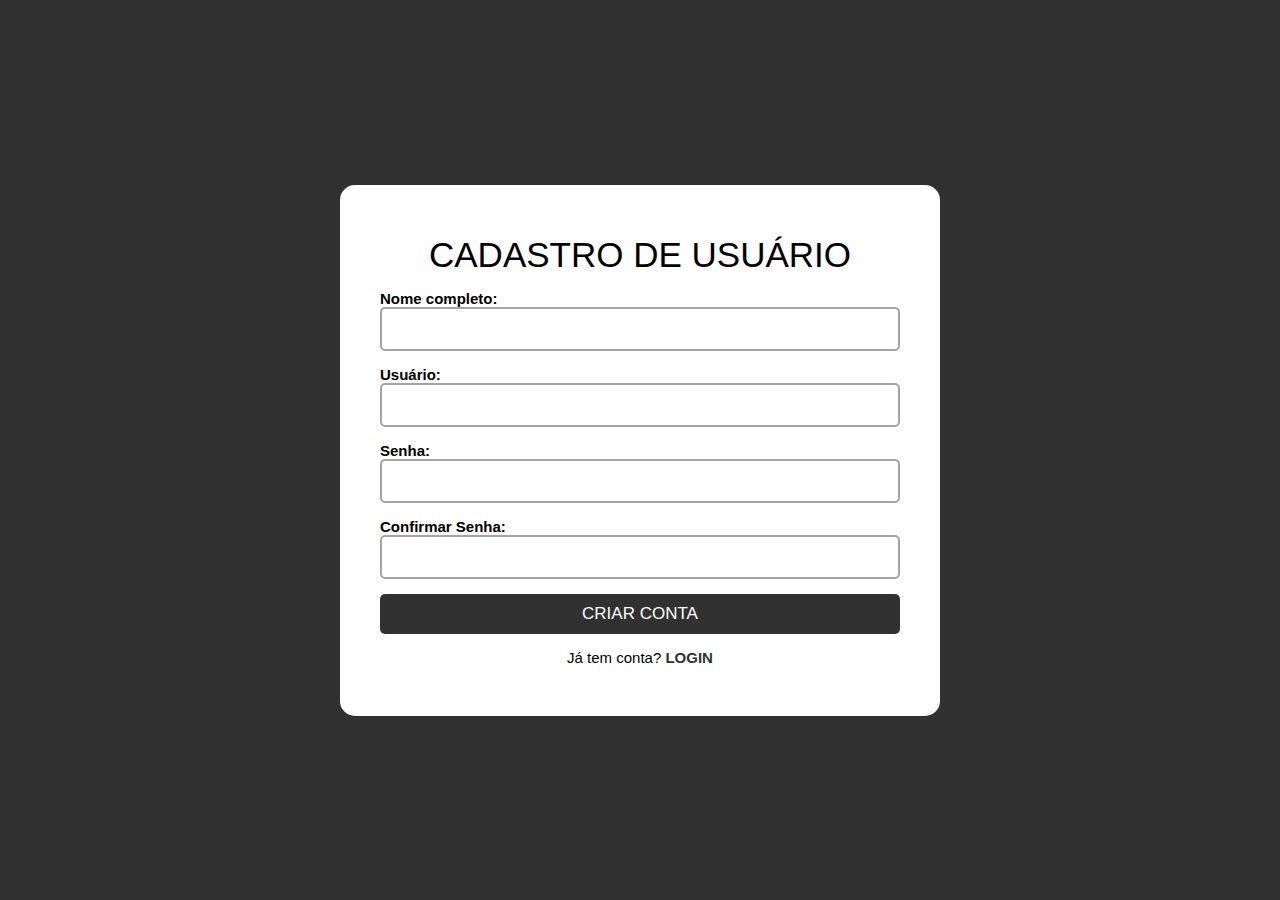
<file: pages/cadastro.html>
<html>
<!DOCTYPE html>
<html lang="pt-br">
<head>
    <meta charset="UTF-8">
    <title>Cadastro</title>
    <link rel="stylesheet" href="../assets/css/cad_log.css">
</head>
<body>
    <div class="container">
        <h2>Cadastro de Usuário</h2>
        <form action="cadastro.php" method="POST">
            <div class="input">
                <label for="nome">Nome completo:</label>
                <input type="text" name="nome" id="nome" required>
            </div>

            <div class="input">
                <label for="usuario">Usuário:</label>
                <input type="text" name="usuario" id="usuario" required>
            </div>

            <div class="input">
                <label for="senha">Senha:</label>
                <input type="password" name="senha" id="senha" required>
            </div>

            <div class="input">
                <label for="senha1">Confirmar Senha:</label>
                <input type="password" name="senha1" id="senha1" required>
            </div>

            <div class="input">
                <input id="entrar" name="login" value="CRIAR CONTA" type="submit">
            </div>
            <p>Já tem conta? <a href="login.html">LOGIN</a></p>

        </form>
    </div>
</body>
</html>
</file>
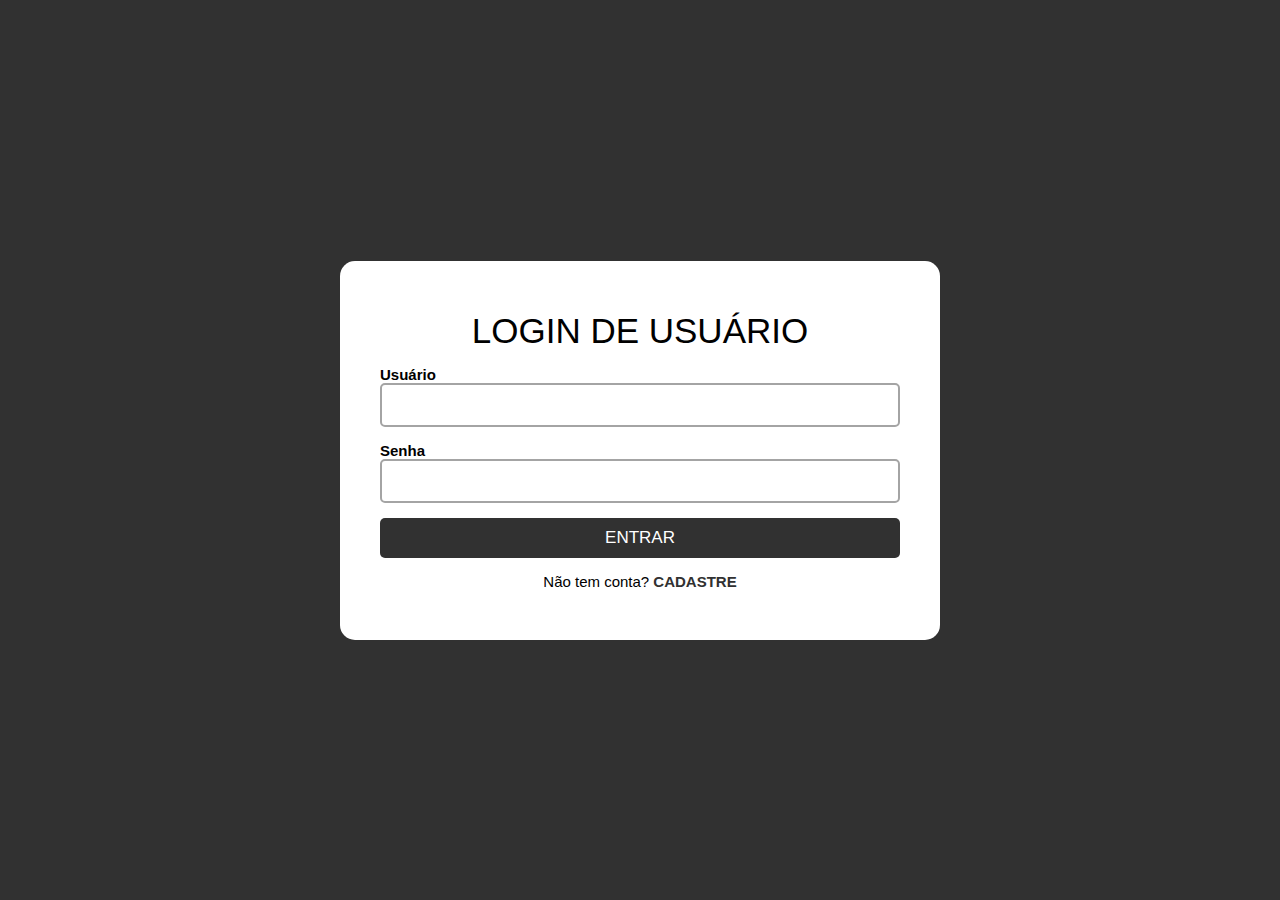
<file: pages/login.html>
<!DOCTYPE html>
<html lang="pt-br">
<head>
    <meta charset="UTF-8">
    <meta name="viewport" content="width=device-width, initial-scale=1.0">
    <title>Login</title>
    <link rel="stylesheet" href="../assets/css/cad_log.css">
</head>
<body>
    <div class="container">
        <h2>LOGIN DE USUÁRIO</h2>

        <form action="valida.php" method="POST">
            <div class="input">
                <label>Usuário</label>
                <input type="text" name="usuario" required>
            </div>  

            <div class="input">
                <label>Senha</label>
                <input type="password" name="senha" required>
            </div>

            <div class="input">
                <input id="entrar" type="submit" name="login" value="ENTRAR">
            </div>
            <p>Não tem conta? <a href="cadastro.html">CADASTRE</a></p>
        </form>
    </div>
</body>
</html>
</file>
<file: assets/css/cad_log.css>
* {
    margin: 0;
    padding: 0;
    box-sizing: border-box;
    font-family: 'PoppinsRegular', sans-serif;
}

body {
    width: 100vw;
    height: 100vh;
    display: flex;
    flex-direction: column;
    align-items: center;
    justify-content: center;
    background-color: #313131;
}

.container {
    display: flex;
    flex-direction: column;
    background-color: #fff;
    width: 600px;
    padding: 50px 40px;
    border-radius: 15px;
    gap: 15px;
}

.container h2 {
    font-weight: 500;
    font-size: 35px;
    text-align: center;
    text-transform: uppercase;
}

.container form {
    display: flex;
    flex-direction: column;
    width: 100%;
    gap: 15px;
}

.container form .input {
    display: flex;
    flex-direction: column;
}

.container form .input label {
    font-weight: 600;
    font-size: 15px;
}

.container form .input input {
    padding: 10px 20px;
    outline: none;
    border-radius: 5px;
    border: 2px solid #a4a4a4;
    font-size: 17px;
}

.container form .input #entrar {
    border: none;
    color: #fff;
    background-color: #313131;
    cursor: pointer;
    transition: all .3s ease-in-out;
}
.container form .input #entrar:hover {
    background-color: #313131d1;
}

.container form p {
    text-align: center;
    font-size: 15px;
}

.container form p a {
    text-decoration: none;
    font-weight: 600;
    color: #313131;
}
.container form p a:hover {
    text-decoration: underline;
}
</file>
